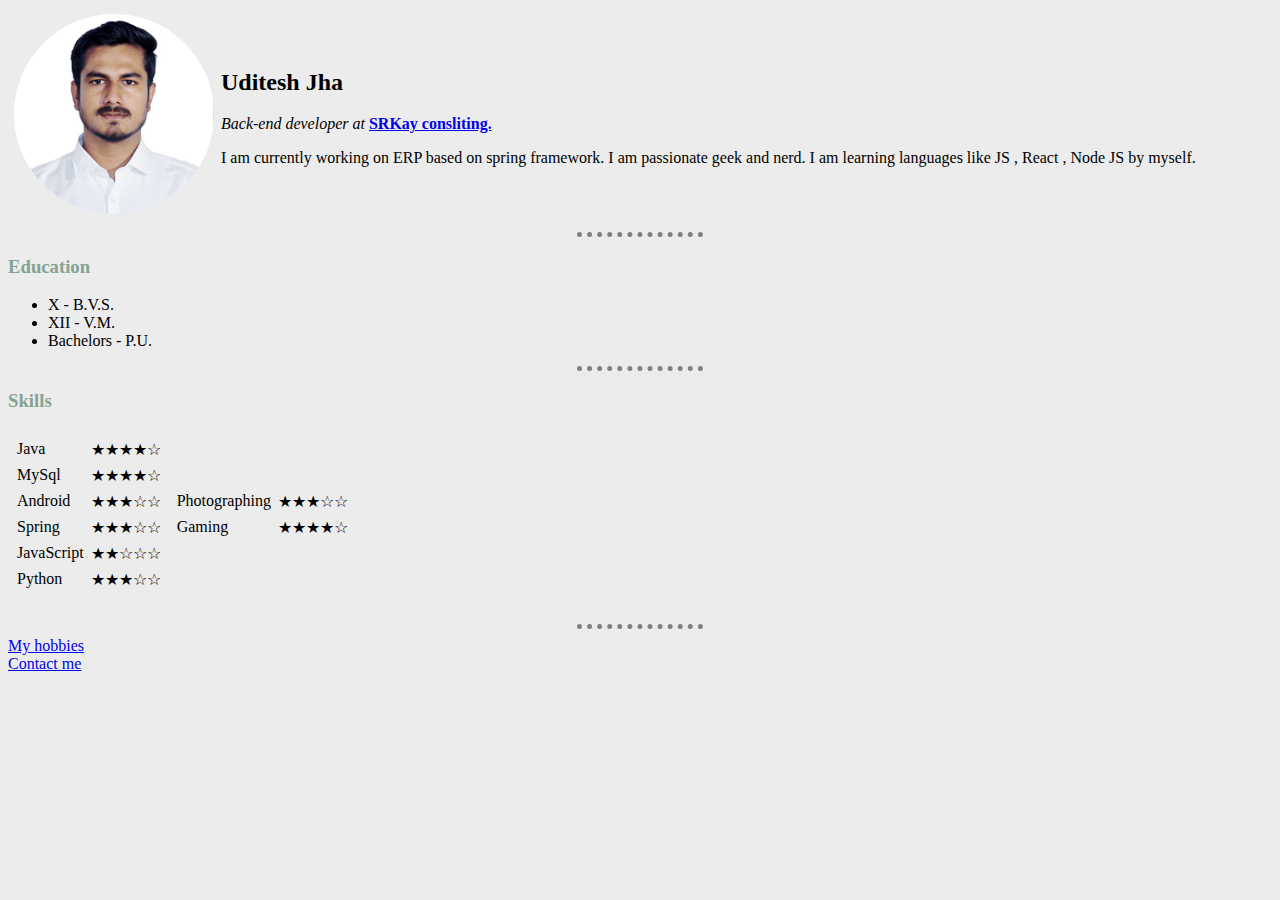
<file: index.html>
<!DOCTYPE html>
<html lang="en" dir="ltr">

<head>
  <meta charset="utf-8">
  <title>🖤Uditesh🖤</title>
  <link rel="stylesheet" href="CSS/styles.css">
</head>

<body>
  <table cellspacing="5">
    <tr>
      <td><img src="images/Uditesh.png" width="200" height="200" alt="Uditesh's profile pic"></td>
      <td><h2>Uditesh Jha</h2>
      <p><em>Back-end developer at </em> <strong><a href="https://www.srkay.com/">SRKay consliting.</a> </strong></p>
      <p>I am currently working on ERP based on spring framework. I am passionate geek and nerd. I am learning languages like JS ,
        React , Node JS by myself.</p></td>
    </tr>
  </table>
  <hr>
  <header>
    <h3>Education</h3>
  </header>
  <ul>
    <li>
      X - B.V.S.
    </li>
    <li>
      XII - V.M.
    </li>
    <li>
      Bachelors - P.U.
    </li>
  </ul>
  <hr>
  <h3>Skills</h3>
  <table>

    <tr>
      <td>
        <table cellspacing="5">
          <tr>
            <td>Java</td>
            <td>★★★★☆</td>
          </tr>
          <tr>
            <td>MySql</td>
            <td>★★★★☆</td>
          </tr>
          <tr>
            <td>Android</td>
            <td>★★★☆☆</td>
          </tr>
          <tr>
            <td>Spring</td>
            <td>★★★☆☆</td>
          </tr>
          <tr>
            <td>JavaScript</td>
            <td>★★☆☆☆</td>
          </tr>
          <tr>
            <td>Python</td>
            <td>★★★☆☆</td>
          </tr>
        </table>
      </td>
      <td>
        <table cellspacing="5">
          <tr>
            <td>Photographing</td>
            <td>★★★☆☆</td>
          </tr>
          <tr>
            <td>Gaming</td>
            <td>★★★★☆</td>
          </tr>

        </table>
      </td>
    </tr>

  </table>
  <br>
  <hr>
  <a href="hobbies.html">My hobbies</a>
  <br>
  <a href="contact-me.html">Contact me</a>
  <br>
</body>

</html>
</file>
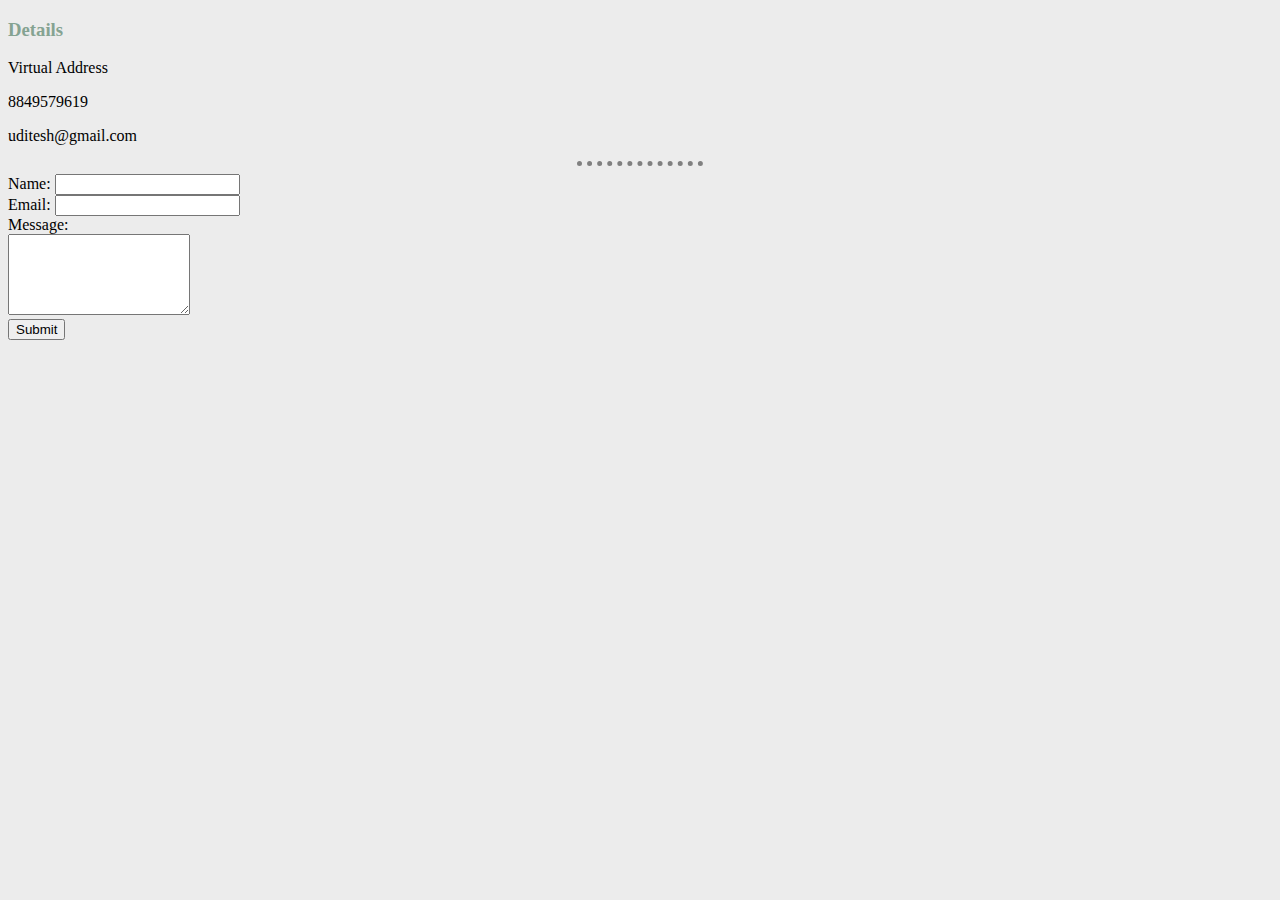
<file: contact-me.html>
<!DOCTYPE html>
<html lang="en" dir="ltr">
  <head>
    <meta charset="utf-8">
    <title>Contact Me</title>
    <link rel="stylesheet" href="CSS/styles.css">
  </head>
  <body>
    <h3>Details</h3>
    <p>Virtual Address</p>
    <p>8849579619</p>
    <p>uditesh@gmail.com</p>
    <hr>
    <form  class="" action="mailto:uditesh24jha@gmail.com" method="post" enctype="text/plain">
      <label for="">Name: </label>
      <input type="text" name="yourName" value=""><br>
      <label for="">Email: </label>
      <input type="email" name="yourEmail" value=""><br>
      <label for="">Message: </label><br>
      <textarea name="yourMessage" rows="5" cols="20"></textarea><br>
      <input type="submit" name="">
    </form>
  </body>
</html>
</file>
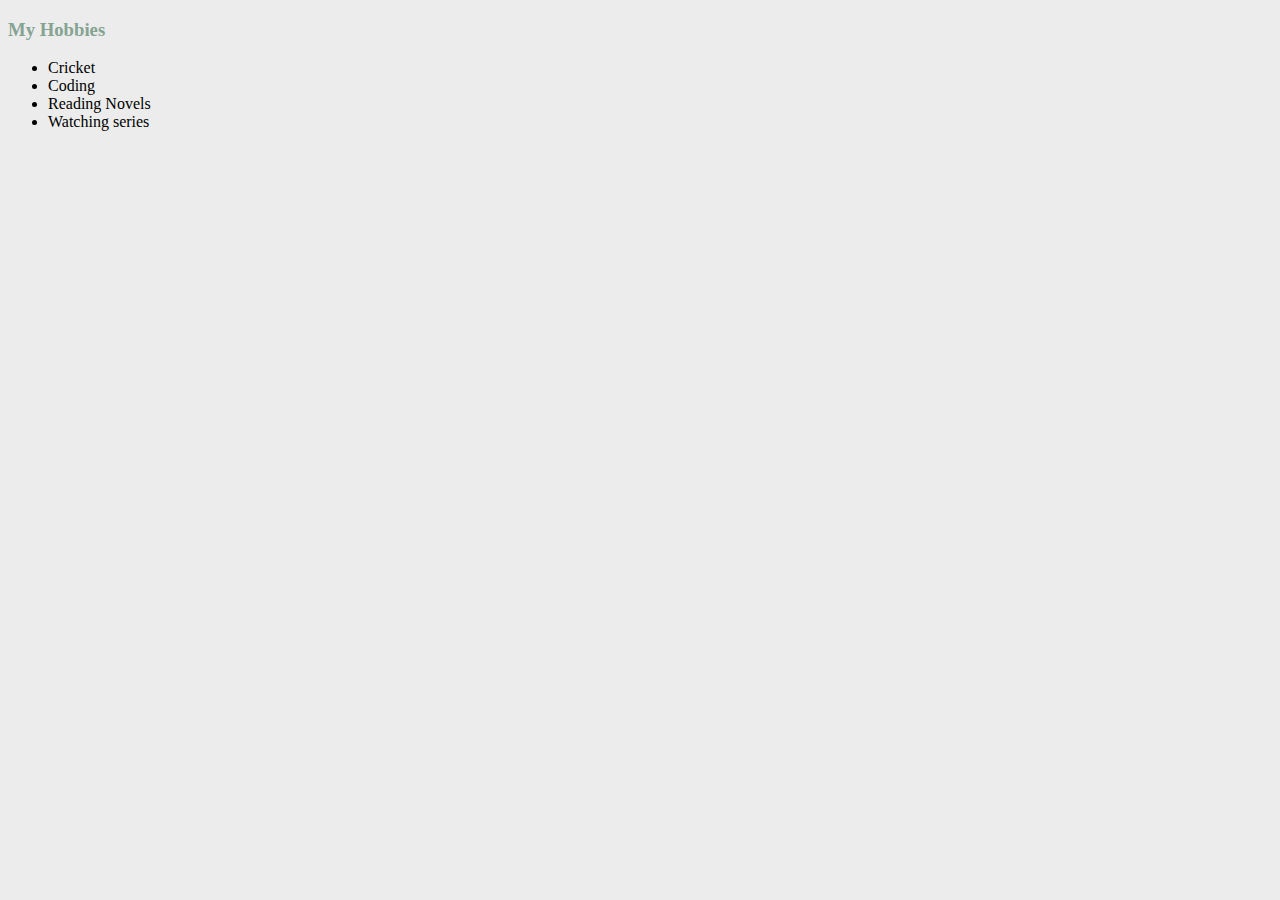
<file: hobbies.html>
<!DOCTYPE html>
<html lang="en" dir="ltr">
  <head>
    <meta charset="utf-8">
    <title>My Hobbies</title>
    <link rel="stylesheet" href="CSS/styles.css">
  </head>
  <body>
    <header>
      <h3>My Hobbies</h3>
    </header>
    <ul>
      <li>Cricket</li>
      <li>Coding</li>
      <li>Reading Novels</li>
      <li>Watching series</li>
  </body>
</html>
</file>
<file: CSS/styles.css>
body{
  background-color: #ececec;
}
hr{
  border-style: dotted none none;
  border-width: 5px;
  border-color: grey;
  width: 10%;
}
h3{
  color: #85a392;
}
</file>
